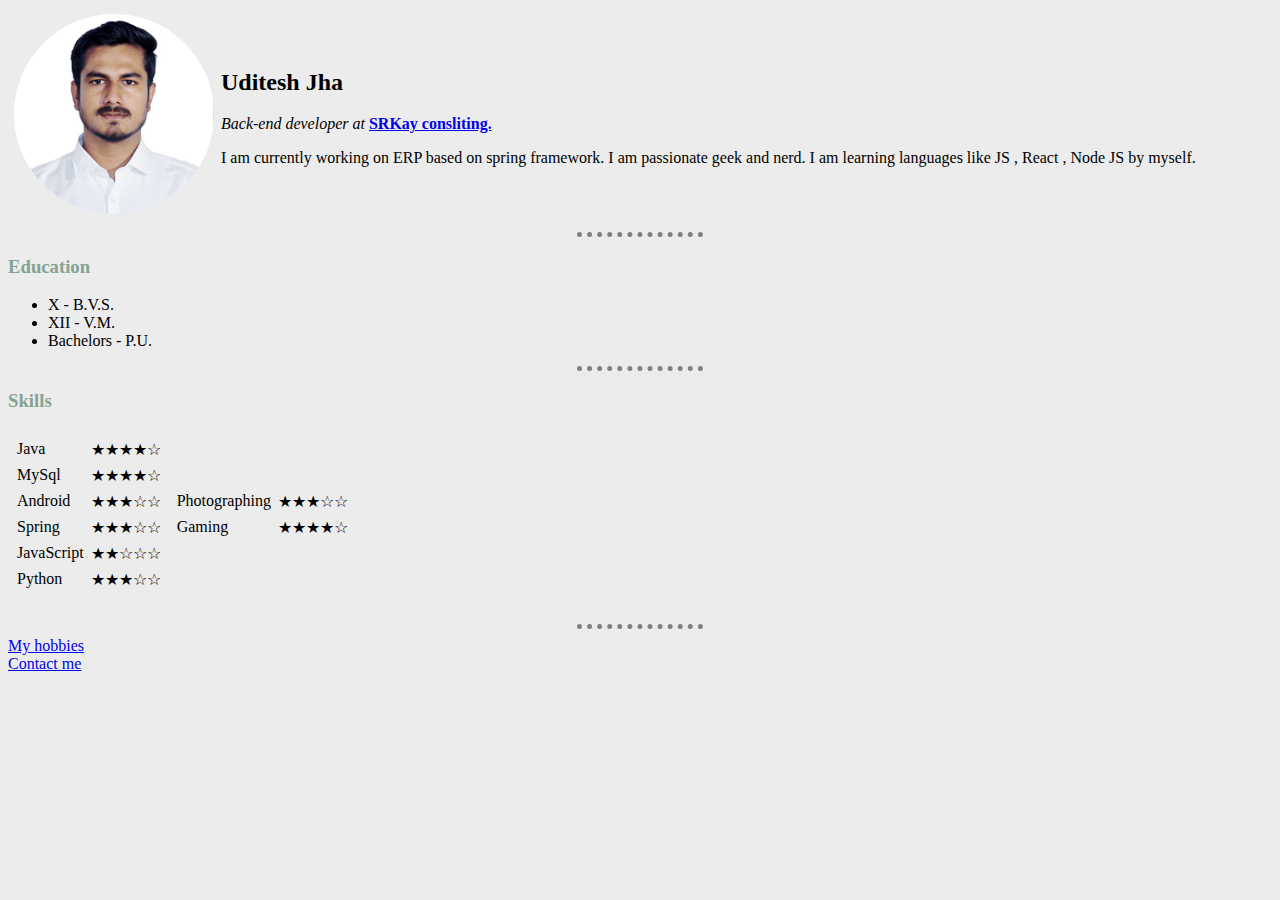
<file: index.html>
<!DOCTYPE html>
<html lang="en" dir="ltr">

<head>
  <meta charset="utf-8">
  <title>🖤Uditesh🖤</title>
  <link rel="stylesheet" href="CSS/styles.css">
</head>

<body>
  <table cellspacing="5">
    <tr>
      <td><img src="images/Uditesh.png" width="200" height="200" alt="Uditesh's profile pic"></td>
      <td><h2>Uditesh Jha</h2>
      <p><em>Back-end developer at </em> <strong><a href="https://www.srkay.com/">SRKay consliting.</a> </strong></p>
      <p>I am currently working on ERP based on spring framework. I am passionate geek and nerd. I am learning languages like JS ,
        React , Node JS by myself.</p></td>
    </tr>
  </table>
  <hr>
  <header>
    <h3>Education</h3>
  </header>
  <ul>
    <li>
      X - B.V.S.
    </li>
    <li>
      XII - V.M.
    </li>
    <li>
      Bachelors - P.U.
    </li>
  </ul>
  <hr>
  <h3>Skills</h3>
  <table>

    <tr>
      <td>
        <table cellspacing="5">
          <tr>
            <td>Java</td>
            <td>★★★★☆</td>
          </tr>
          <tr>
            <td>MySql</td>
            <td>★★★★☆</td>
          </tr>
          <tr>
            <td>Android</td>
            <td>★★★☆☆</td>
          </tr>
          <tr>
            <td>Spring</td>
            <td>★★★☆☆</td>
          </tr>
          <tr>
            <td>JavaScript</td>
            <td>★★☆☆☆</td>
          </tr>
          <tr>
            <td>Python</td>
            <td>★★★☆☆</td>
          </tr>
        </table>
      </td>
      <td>
        <table cellspacing="5">
          <tr>
            <td>Photographing</td>
            <td>★★★☆☆</td>
          </tr>
          <tr>
            <td>Gaming</td>
            <td>★★★★☆</td>
          </tr>

        </table>
      </td>
    </tr>

  </table>
  <br>
  <hr>
  <a href="hobbies.html">My hobbies</a>
  <br>
  <a href="contact-me.html">Contact me</a>
  <br>
</body>

</html>
</file>
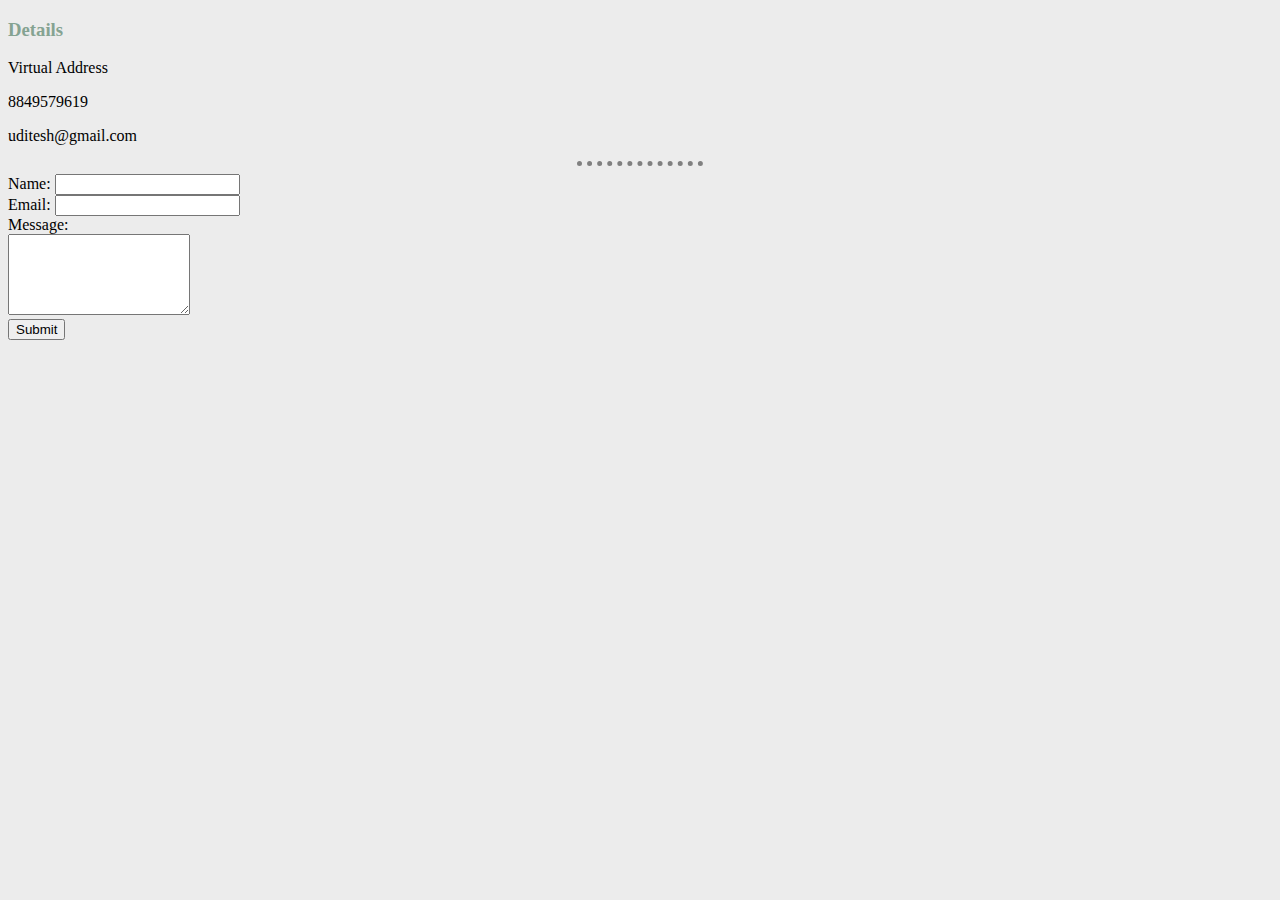
<file: contact-me.html>
<!DOCTYPE html>
<html lang="en" dir="ltr">
  <head>
    <meta charset="utf-8">
    <title>Contact Me</title>
    <link rel="stylesheet" href="CSS/styles.css">
  </head>
  <body>
    <h3>Details</h3>
    <p>Virtual Address</p>
    <p>8849579619</p>
    <p>uditesh@gmail.com</p>
    <hr>
    <form  class="" action="mailto:uditesh24jha@gmail.com" method="post" enctype="text/plain">
      <label for="">Name: </label>
      <input type="text" name="yourName" value=""><br>
      <label for="">Email: </label>
      <input type="email" name="yourEmail" value=""><br>
      <label for="">Message: </label><br>
      <textarea name="yourMessage" rows="5" cols="20"></textarea><br>
      <input type="submit" name="">
    </form>
  </body>
</html>
</file>
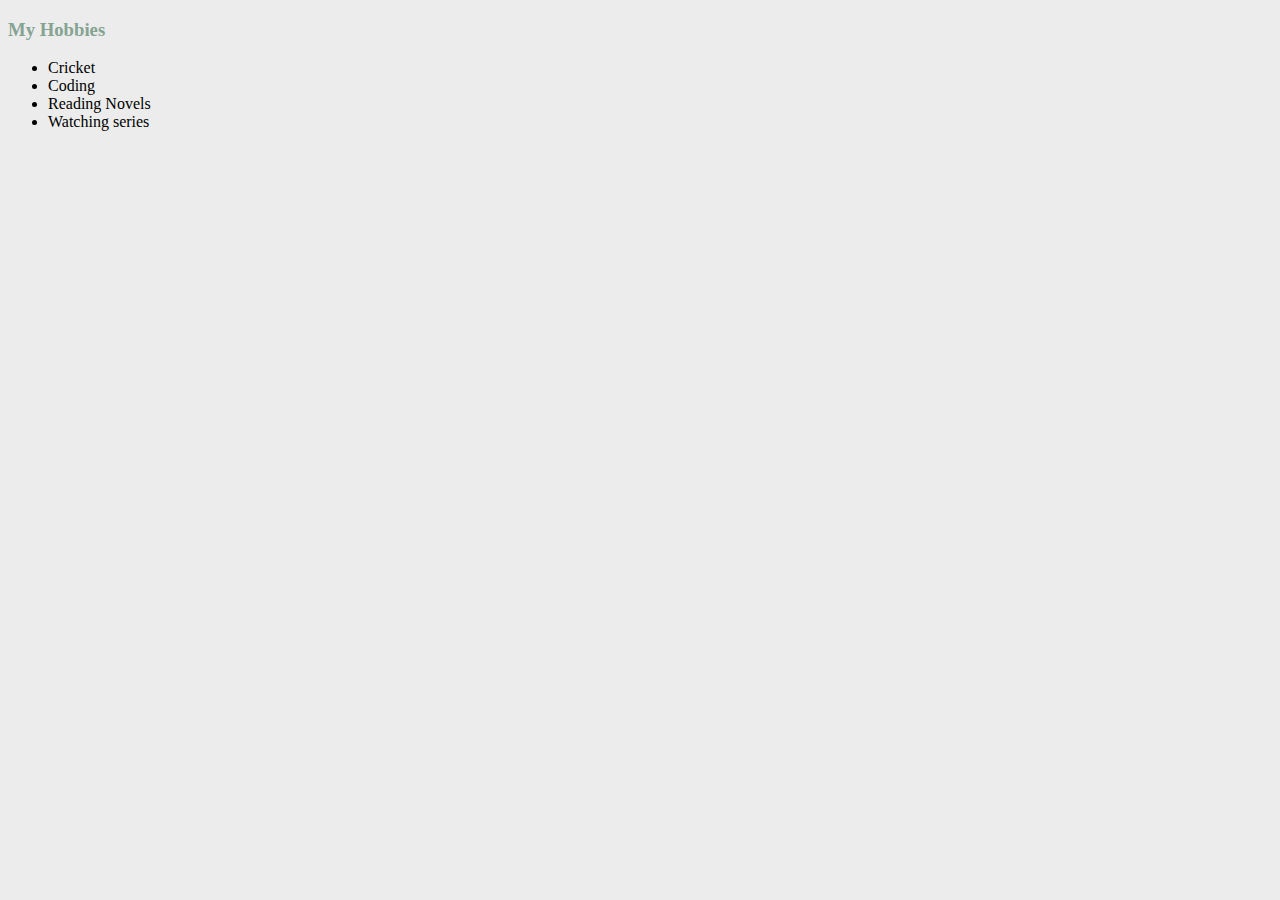
<file: hobbies.html>
<!DOCTYPE html>
<html lang="en" dir="ltr">
  <head>
    <meta charset="utf-8">
    <title>My Hobbies</title>
    <link rel="stylesheet" href="CSS/styles.css">
  </head>
  <body>
    <header>
      <h3>My Hobbies</h3>
    </header>
    <ul>
      <li>Cricket</li>
      <li>Coding</li>
      <li>Reading Novels</li>
      <li>Watching series</li>
  </body>
</html>
</file>
<file: CSS/styles.css>
body{
  background-color: #ececec;
}
hr{
  border-style: dotted none none;
  border-width: 5px;
  border-color: grey;
  width: 10%;
}
h3{
  color: #85a392;
}
</file>
